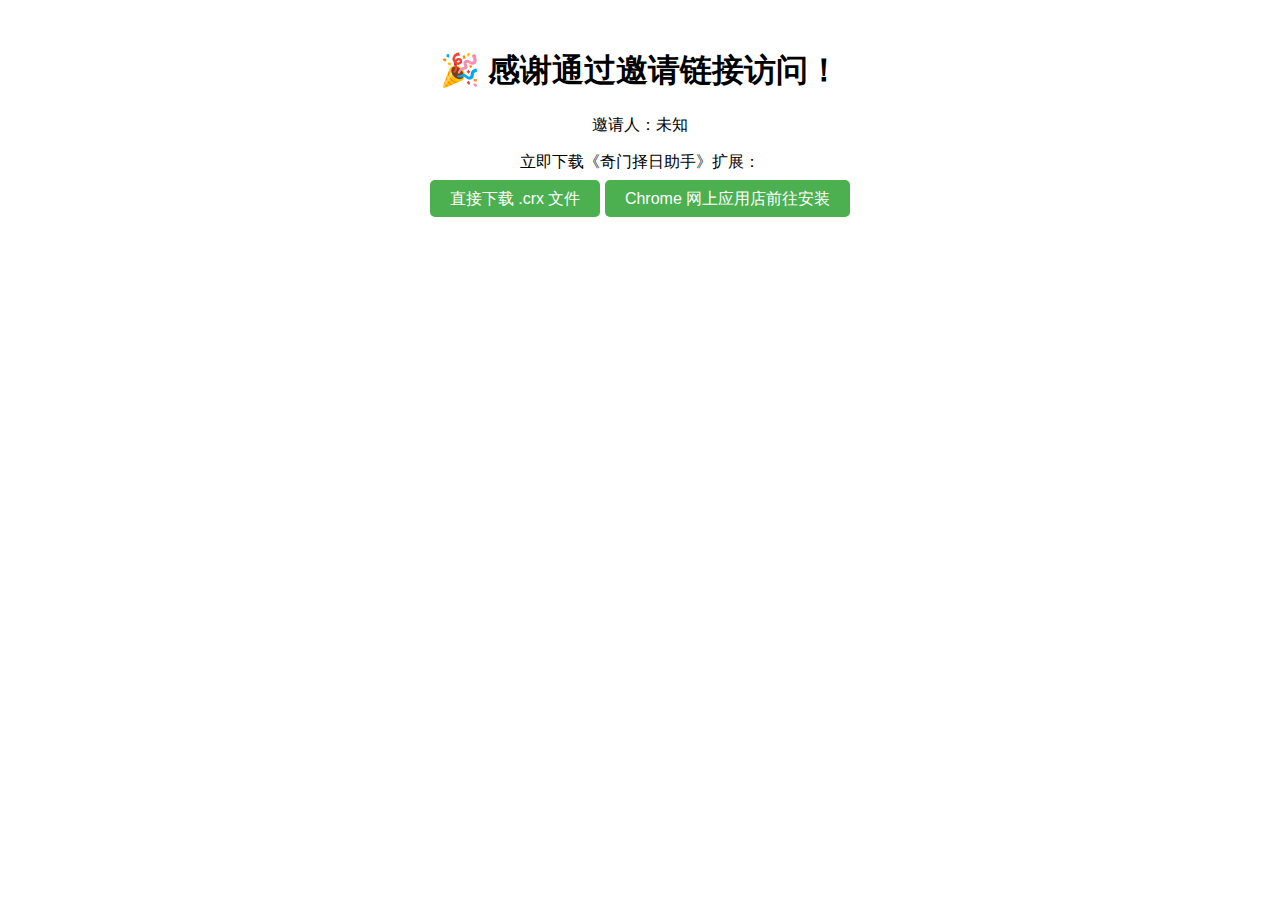
<file: index.html>
<!DOCTYPE html>
<html>
<head>
  <meta charset="UTF-8">
  <title>感谢您的邀请！</title>
  <style>
    body { font-family: Arial, sans-serif; text-align: center; padding: 20px; }
    .container { max-width: 600px; margin: 0 auto; }
    .download-btn { padding: 10px 20px; background: #4CAF50; color: white; text-decoration: none; border-radius: 5px; }
  </style>
</head>
<body>
  <div class="container">
    <h1>🎉 感谢通过邀请链接访问！</h1>
    <p>邀请人：<span id="inviter">未知</span></p>
    <p>立即下载《奇门择日助手》扩展：</p>
    <a href="https://raw.githubusercontent.com/HJYHJYHJY/qimen-helper-invite/main/qimen-helper.crx"  class="download-btn" download>直接下载 .crx 文件</a>
    </r>
    <a href="https://chrome.google.com/webstore/detail/your-extension-id" class="download-btn">Chrome 网上应用店前往安装</a>
  </div>
  <script>
    // 从 URL 参数中获取邀请人 ID
    const urlParams = new URLSearchParams(window.location.search);
    const inviterId = urlParams.get('ref');
    if (inviterId) {
      document.getElementById('inviter').innerText = inviterId;
    }
  </script>
</body>
</html>
</file>
